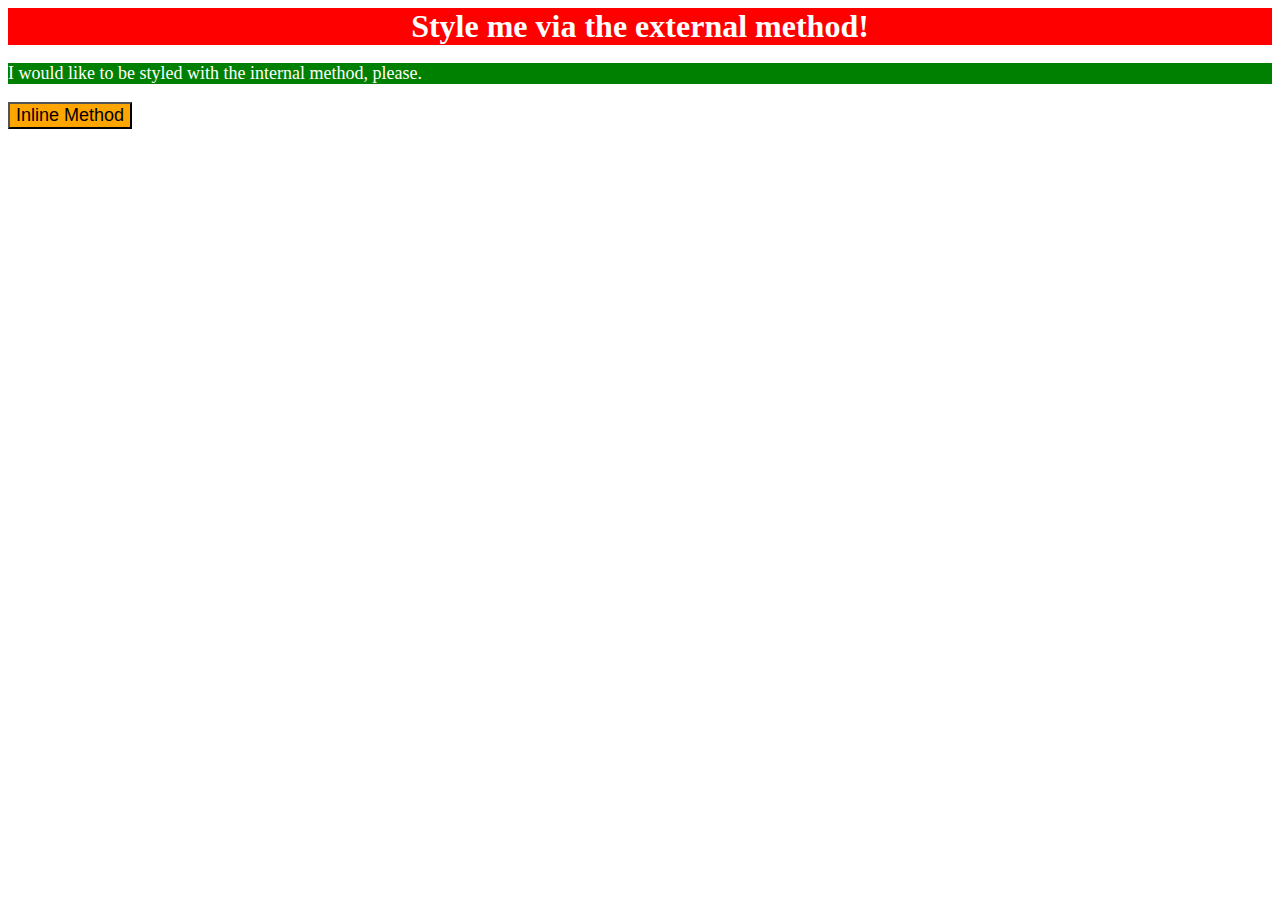
<file: foundations/intro-to-css/01-css-methods/index.html>
<!DOCTYPE html>
<html lang="en">
  <head>
    <meta charset="UTF-8" />
    <meta http-equiv="X-UA-Compatible" content="IE=edge" />
    <meta name="viewport" content="width=device-width, initial-scale=1.0" />
    <link rel="stylesheet" href="./style.css" />
    <style>
      p {
        color: white;
        background-color: green;
        font-size: 18px;
      }
    </style>
    <title>Methods for Adding CSS</title>
  </head>
  <body>
    <div>Style me via the external method!</div>
    <p>I would like to be styled with the internal method, please.</p>
    <button style="background-color: orange; font-size: 18px">Inline Method</button>
  </body>
</html>
</file>
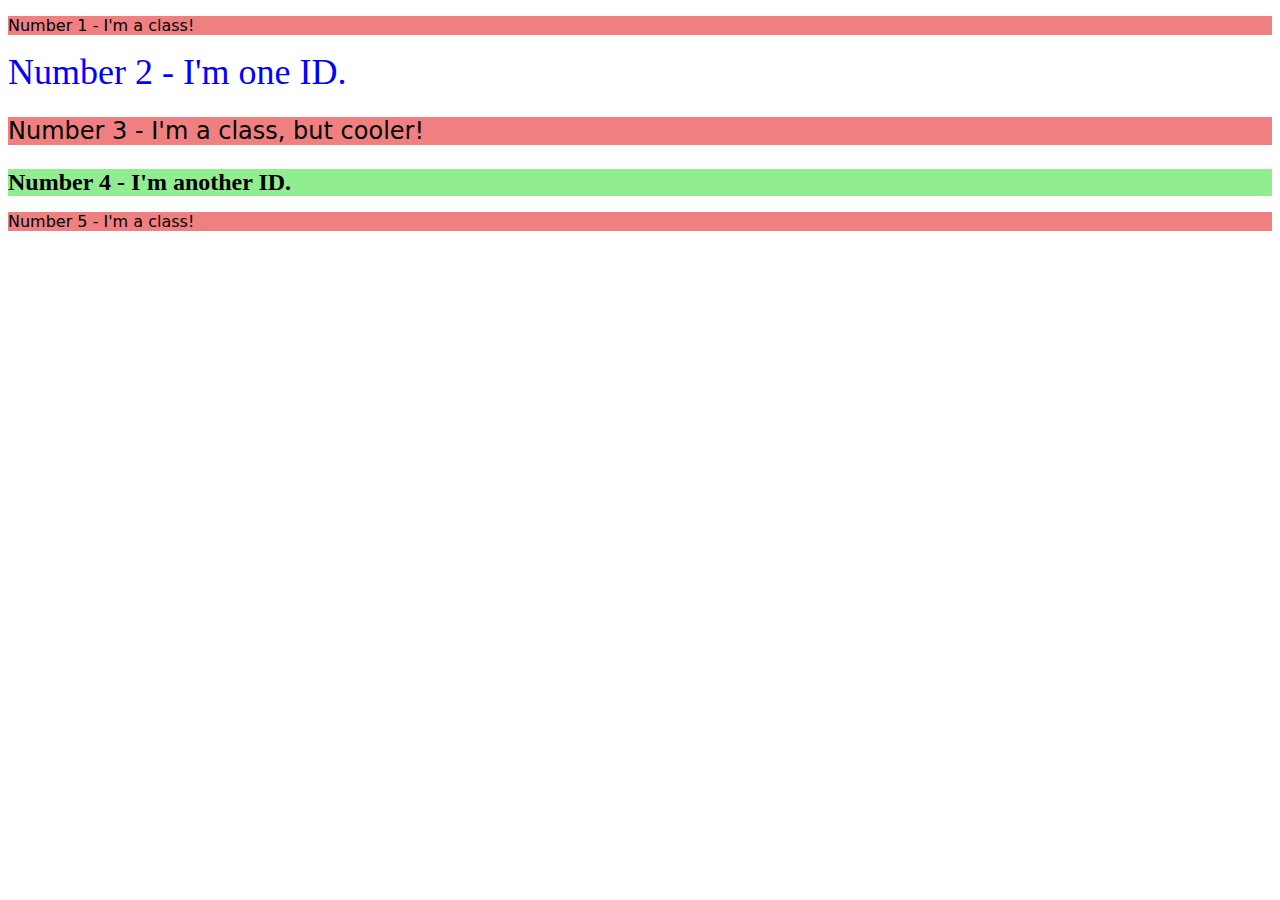
<file: foundations/intro-to-css/02-class-id-selectors/index.html>
<!DOCTYPE html>
<html lang="en">
  <head>
    <meta charset="UTF-8" />
    <meta http-equiv="X-UA-Compatible" content="IE=edge" />
    <meta name="viewport" content="width=device-width, initial-scale=1.0" />
    <title>Class and ID Selectors</title>
    <link rel="stylesheet" href="style.css" />
  </head>
  <body>
    <p class="odd">Number 1 - I'm a class!</p>
    <div id="two">Number 2 - I'm one ID.</div>
    <p class="odd special-font-size">Number 3 - I'm a class, but cooler!</p>
    <div id="four">Number 4 - I'm another ID.</div>
    <p class="odd">Number 5 - I'm a class!</p>
  </body>
</html>
</file>
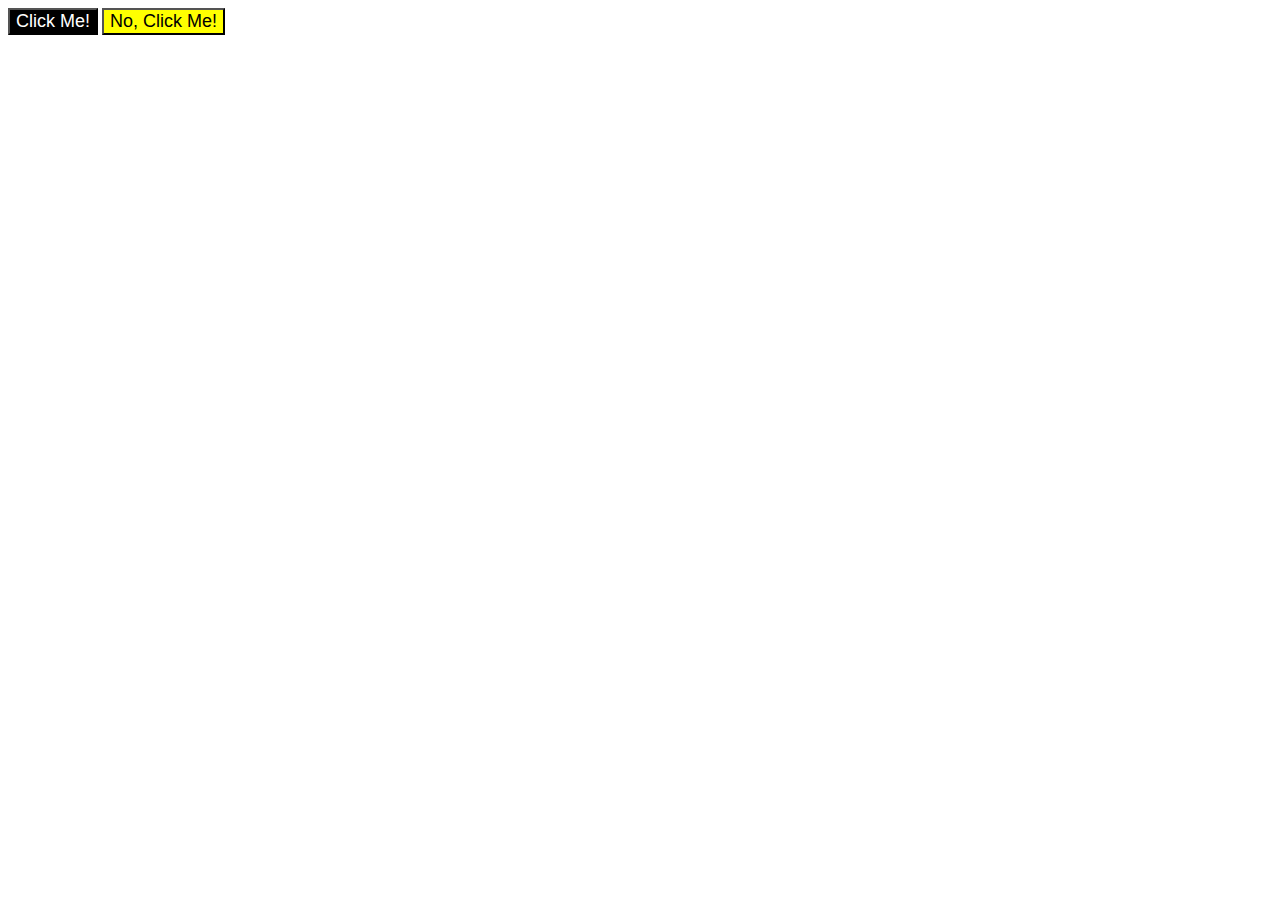
<file: foundations/intro-to-css/03-grouping-selectors/index.html>
<!DOCTYPE html>
<html lang="en">
  <head>
    <meta charset="UTF-8" />
    <meta http-equiv="X-UA-Compatible" content="IE=edge" />
    <meta name="viewport" content="width=device-width, initial-scale=1.0" />
    <title>Grouping Selectors</title>
    <link rel="stylesheet" href="style.css" />
  </head>
  <body>
    <button class="first">Click Me!</button>
    <button class="second">No, Click Me!</button>
  </body>
</html>
</file>
<file: foundations/intro-to-css/01-css-methods/style.css>
div {
  color: white;
  background-color: red;
  font-size: 32px;
  text-align: center;
  font-weight: bold;
}
</file>
<file: foundations/intro-to-css/02-class-id-selectors/style.css>
.odd {
  background-color: #f08080;
  font-family: Verdana, "DejaVu Sans", sans-serif;
}

#two {
  color: blue;
  font-size: 36px;
}

#four {
  background-color: lightgreen;
  font-size: 24px;
  font-weight: bold;
}

.special-font-size {
  font-size: 24px;
}
</file>
<file: foundations/intro-to-css/03-grouping-selectors/style.css>
.first,
.second {
  font-size: 18px;
  font-family: Helvetica, "Times New Roman", sans-serif;
}

.first {
  background-color: black;
  color: white;
}

.second {
  background-color: yellow;
}
</file>
